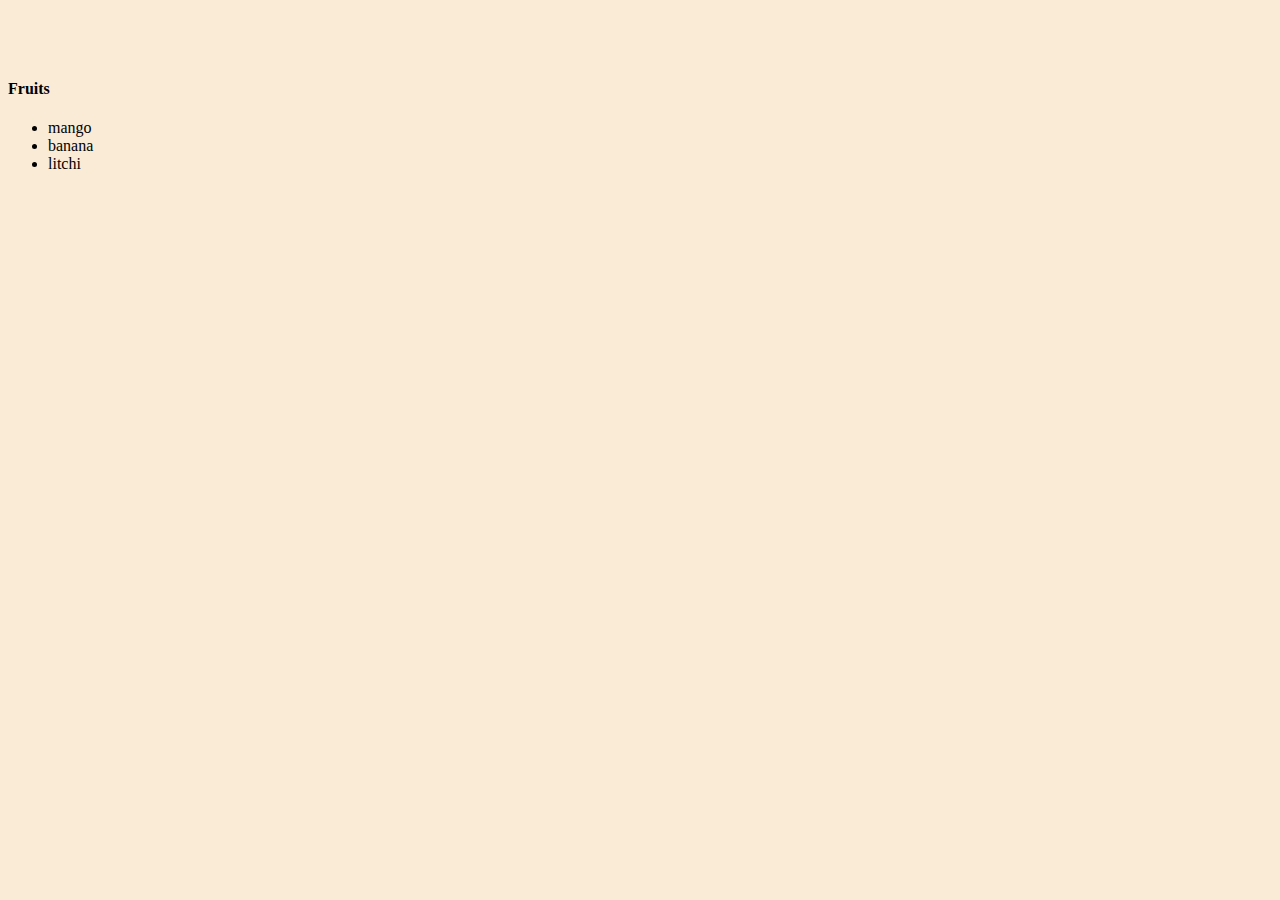
<file: dom/intro/index.html>
<!DOCTYPE html>
<html lang="en">
<head>
    <meta charset="UTF-8">
    <meta name="viewport" content="width=device-width, initial-scale=1.0">
    <title>Document</title>
    <link rel="stylesheet" href="style.css">
</head>
<body>
    <!-- <div>abcd
        <div>

        </div>
    </div>
    <h1 class="myclass">DOM demo by apna collage</h1>
    <h1 class="myclass">java script</h1>
    <h4 class="myclass">Topic1:stater code</h4>
    <p>let's learn about dom consept in detail</p>
    <p>2nd paragraph</p>
    <button id="myid">Click me</button> -->
    <h1 style="visibility: hidden;">old heading</h1>
    <div>
        <h4>Fruits</h4>
        <ul>
            <li>mango</li>
            <li>banana</li>
            <li>litchi</li>
        </ul>
    </div>
    <script src="script.js"></script>
</body>
</html>
</file>
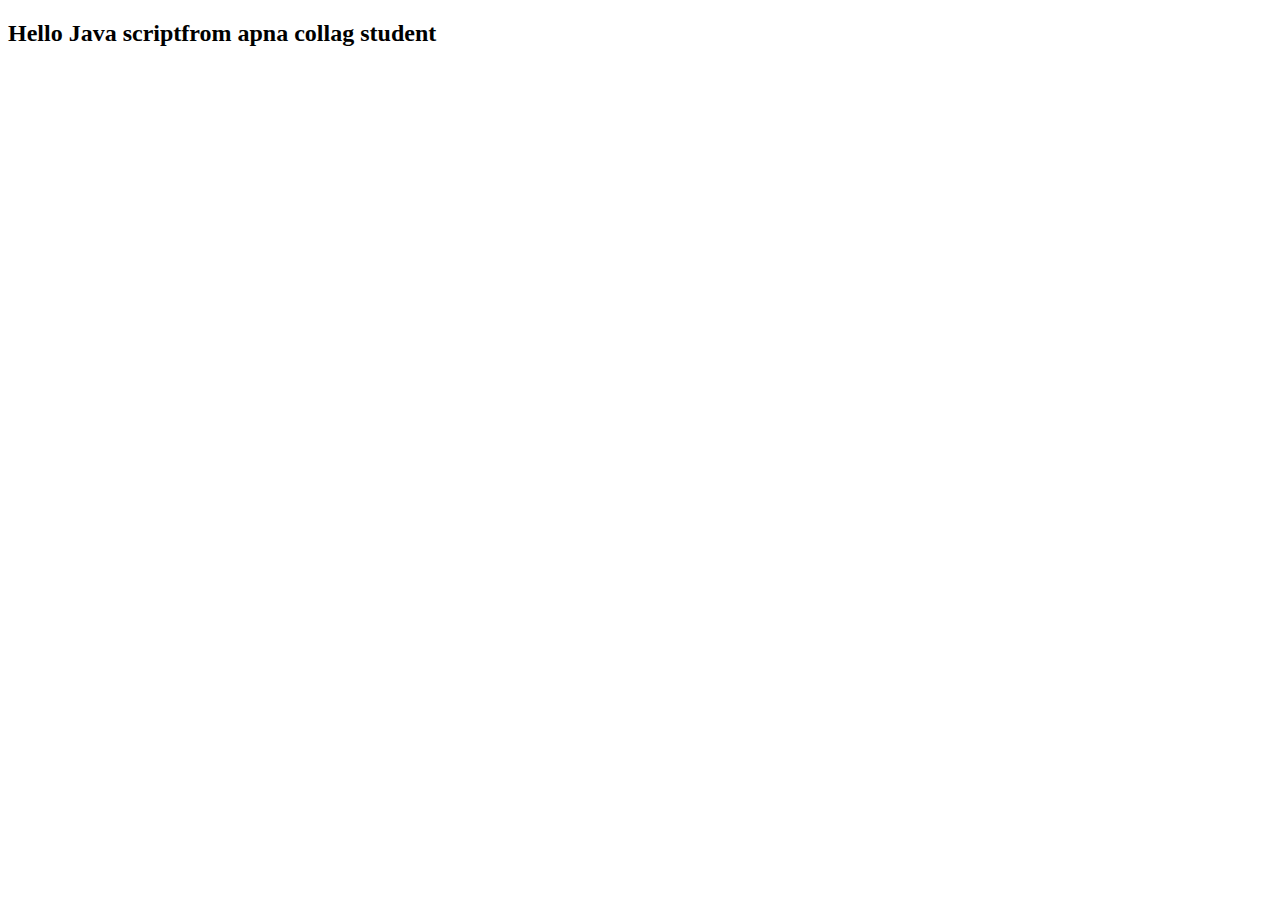
<file: dom/practisq1/index.html>
<!DOCTYPE html>
<html lang="en">
<head>
    <meta charset="UTF-8">
    <meta name="viewport" content="width=device-width, initial-scale=1.0">
    <title>Document</title>
</head>
<body>
    <h2>Hello Java script</h2>
    <script src="script.js"></script>
</body>
</html>
</file>
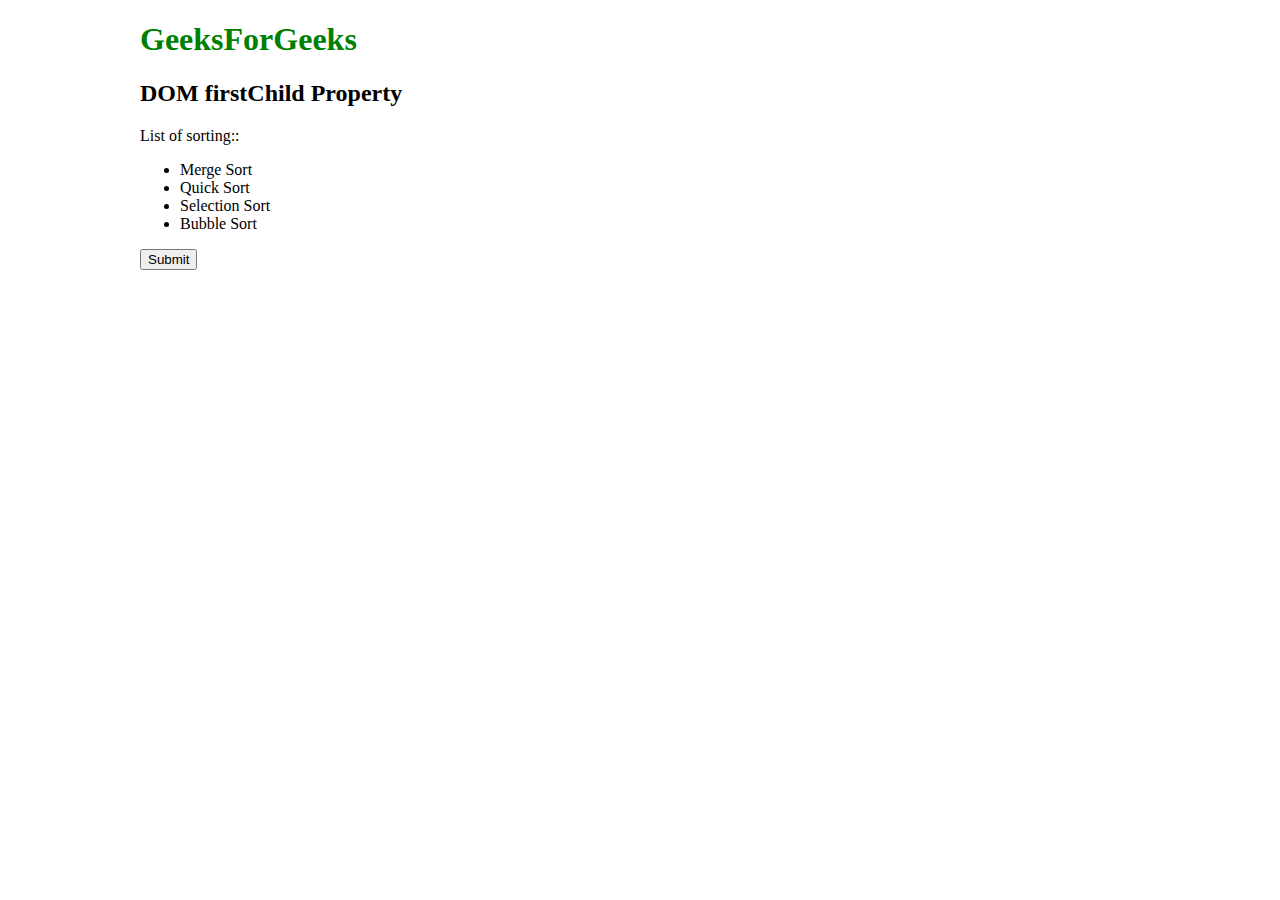
<file: dom/practisq2/index.html>
<!-- <!DOCTYPE html>
<html lang="en">
<head>
    <meta charset="UTF-8">
    <meta name="viewport" content="width=device-width, initial-scale=1.0">
    <title>Document</title>
    <link rel="stylesheet" href="style.css">
</head>
<body>
    <div class="box">first div</div>
    <div class="box">second div</div>
    <div class="box">third div</div>
    <script src="script.js"></script>
</body>
</html> -->



<!DOCTYPE html> 
<html> 
<head> 
    <style> 
        h1 { 
            color: green; 
        } 
    </style> 
</head> 
  
<body style="margin-left:140px;"> 
    <h1>GeeksForGeeks</h1> 
    <h2>DOM firstChild Property </h2> 
  
      
<p>List of sorting::</p> 
  
    <ul id="GFG"><li>Merge Sort</li> 
    <li>Quick Sort</li> 
    <li>Selection Sort</li> 
    <li>Bubble Sort</li> 
    </ul> 
    <button onclick="Geeks()">Submit</button> 
    <p id="sudo"></p> 
  
    <script> 
        function Geeks() { 
            var x = 
            document.getElementById("GFG").firstChild.innerHTML; 
            document.getElementById("sudo").innerHTML = "hello"; 
        } 
    </script> 
</body> 
  
</html>
</file>
<file: dom/intro/style.css>
h1{
    color: blue;
    background-color: yellow;
}
body{
    background-color: antiquewhite;
}
button{
    background-color: blue;
    color: white;
}
</file>
<file: dom/practisq2/style.css>
.box{
    height: 100px;
    width: 100px;
    border: 1px solid black;
    margin: 5px;
    text-align: center;
    background-color: aquamarine;
}
</file>
